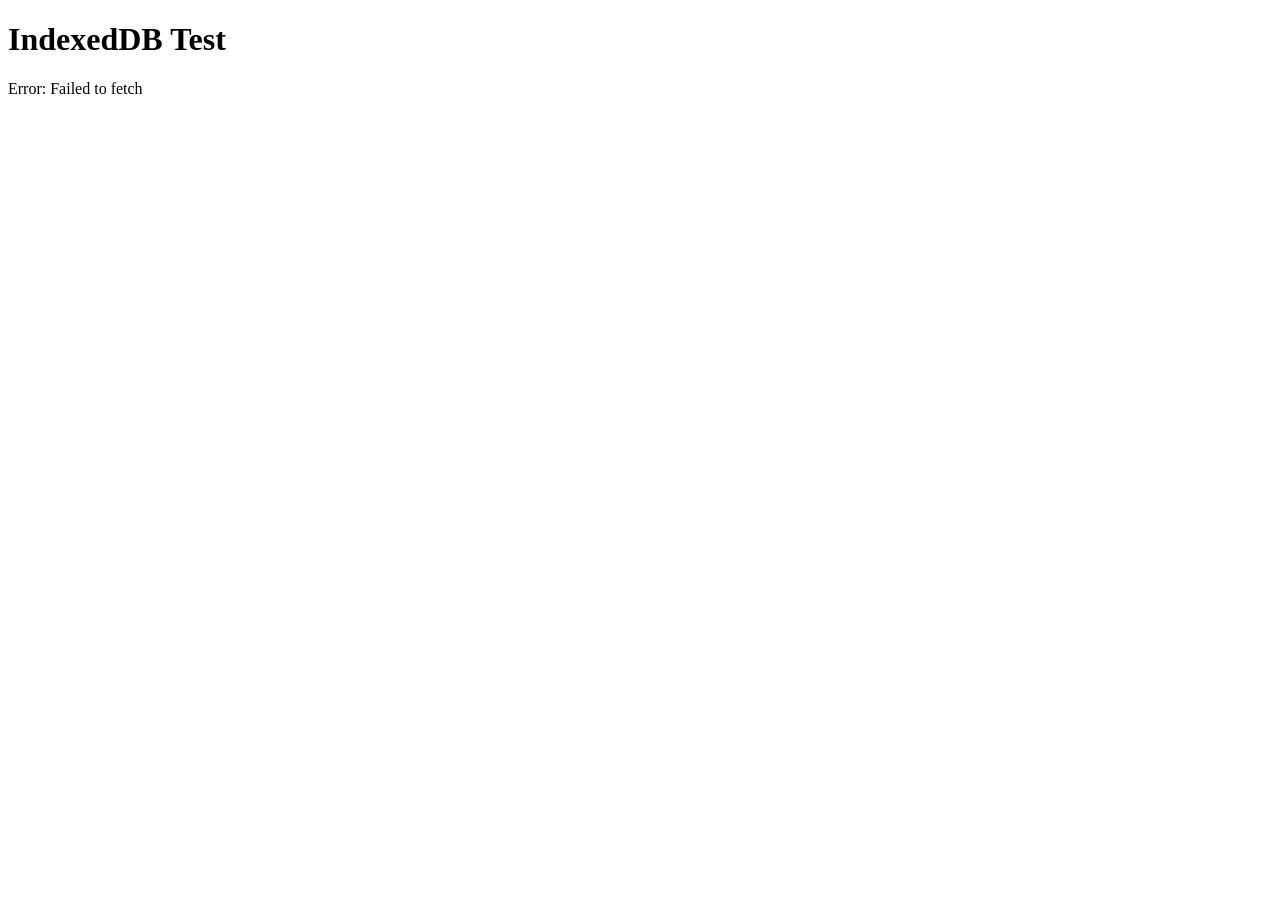
<file: docs/all-leaflet-db.html>
<!DOCTYPE html>
<html lang="en">
<head>
  <title>IndexedDB Test</title>
  <meta charset="UTF-8">
  <meta name="viewport" content="width=device-width, initial-scale=1.0">
</head>
<body>

  <h1>IndexedDB Test</h1>

  <p id="status">Starting...</p>
  <p id="count"></p>
  <p id="size"></p>

  <script type="module" src="all-leaflet-db.js"></script>

</body>
</html>
</file>
